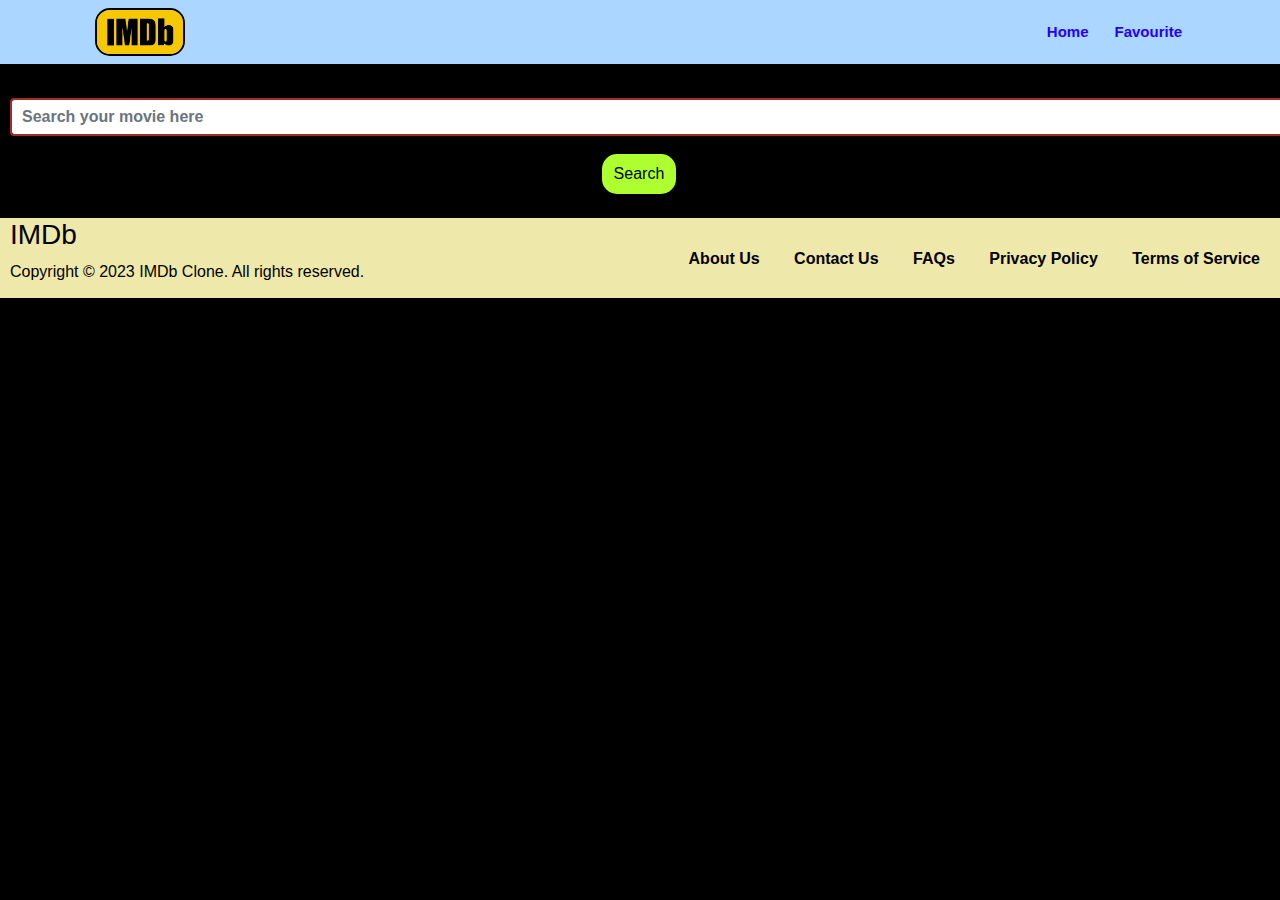
<file: index.html>
<!DOCTYPE html>
<html lang="en">
<head>
    <meta charset="UTF-8">
    <meta name="viewport" content="width=device-width, initial-scale=1.0">
    <title>IMDb-Clone</title>
    
    <link rel="stylesheet" href="https://stackpath.bootstrapcdn.com/bootstrap/4.5.2/css/bootstrap.min.css">
    <link rel="stylesheet" href="styles.css">
    <link rel="icon" href="data:image/svg+xml,<svg xmlns=%22http://www.w3.org/2000/svg%22 viewBox=%2210 0 100 100%22><text y=%22.90em%22 font-size=%2290%22>IMDb-Clone</text></svg>">
    <link rel="stylesheet" href="https://fonts.googleapis.com/css2?family=Material+Symbols+Outlined:opsz,wght,FILL,GRAD@24,400,0,0" />
</head>
<body>
    <nav class="navbar navbar-expand-lg">
        <div class="container">
            <a class="navbar-brand" href="index.html"><img id="logo" src="./imdb.png" alt="imdb-logo"></a>
            <div class="collapse navbar-collapse">
                <ul class="navbar-nav ml-auto">
                    <li class="nav-item">
                        <a class="nav-link" href="index.html">Home</a>
                    </li>
                        
                    </li>
                    <li class="nav-item">
                        <a class="nav-link" href="favourites.html">Favourite</a>
                    </li>
                            </span>
                        </a>
                        
                    </li>
                </ul>
            </div>
        </div>
    </nav>
    <br/>
    

    
        
        <div class="form-group">
            <input type="text" id="searchInput" class="form-control" placeholder="Search your movie here">
            <button id="searchButton" class="btn btn-primary mt-2">Search</button>
        </div>
        <div id="searchResults" class="row mt-4"></div>
        <footer>
            <div class="footer-container">
              <div class="footer-left">
                <h3>IMDb</h3>
                <p>Copyright © 2023 IMDb Clone. All rights reserved.</p>
              </div>
              <div class="footer-right">
                <ul>
                  <li><a href="#">About Us</a></li>
                  <li><a href="#">Contact Us</a></li>
                  <li><a href="#">FAQs</a></li>
                  <li><a href="#">Privacy Policy</a></li>
                  <li><a href="#">Terms of Service</a></li>
                </ul>
              </div>
            </div>
          </footer>

    <!-- JavaScript -->
    <script src="script.js"></script>
</body>
</html>
</file>
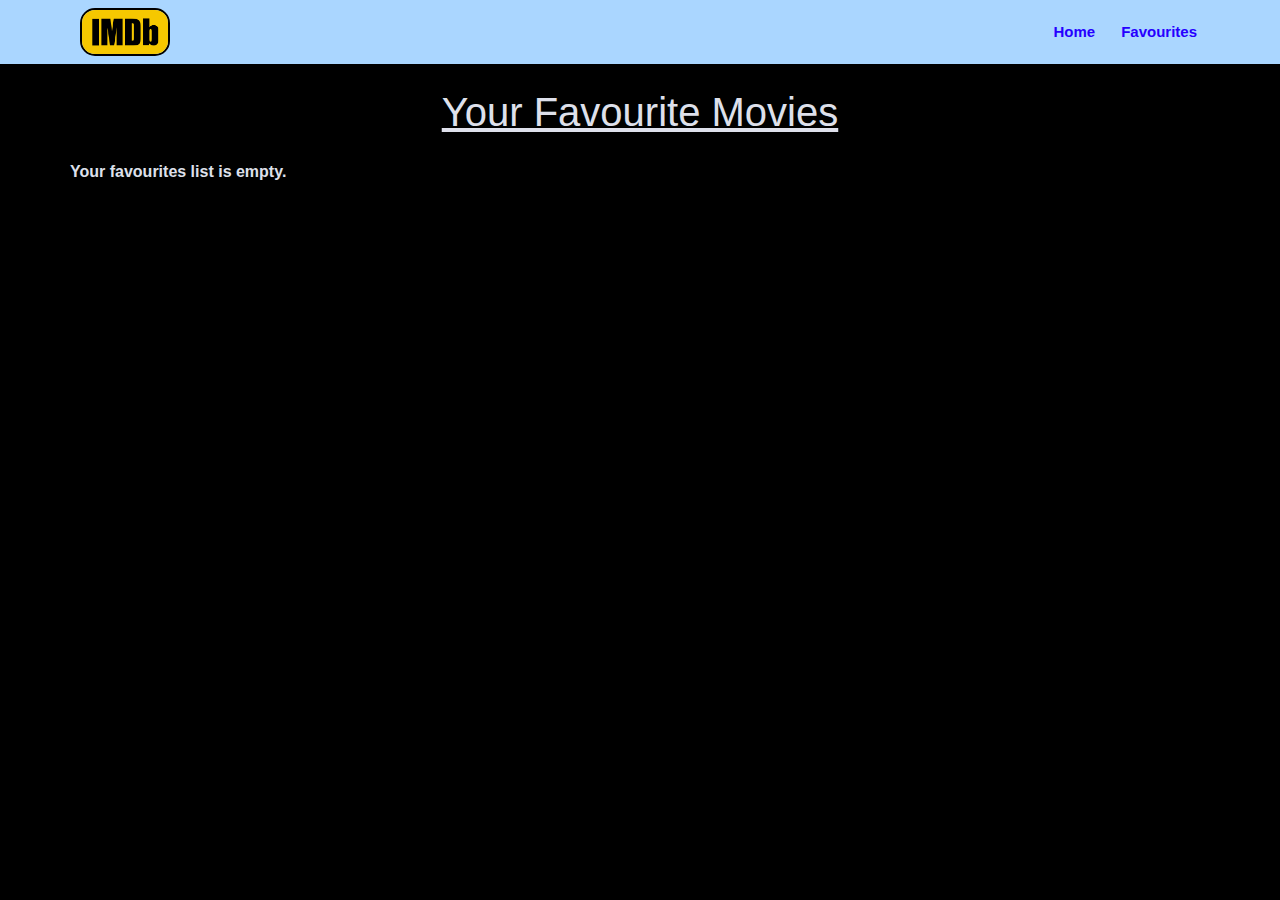
<file: favourites.html>
<!DOCTYPE html>
<html lang="en">
<head>
    <meta charset="UTF-8">
    <meta name="viewport" content="width=device-width, initial-scale=1.0">
    <title>Favourites</title>
    <!-- Add Bootstrap CSS link or any other styling -->
    <link rel="stylesheet" href="https://stackpath.bootstrapcdn.com/bootstrap/4.5.2/css/bootstrap.min.css">

    <link rel="stylesheet" href="styles.css">
    <link rel="icon" href="data:image/svg+xml,<svg xmlns=%22http://www.w3.org/2000/svg%22 viewBox=%2210 0 100 100%22><text y=%22.90em%22 font-size=%2290%22>🎬</text></svg>">
    <!-- Add a link to your separate favorites.js file -->
    <script src="favorites.js" defer></script>
</head>
<body>
    <!-- Navigation Bar -->
    <nav class="navbar navbar-expand">
        <div class="container">
            <a class="navbar-brand" href="#"><img id="logo" src="./imdb.png" alt="imdb-logo"></a>
            <ul class="navbar-nav ml-auto">
                <li class="nav-item">
                    <a class="nav-link" href="index.html">Home</a>
                </li>
                <li class="nav-item active">
                    <a class="nav-link" href="favourites.html">Favourites</a>
                </li>
            </ul>
        </div>
    </nav>

    <div class="container mt-4">
        <h1 class="mb-4">Your Favourite Movies</h1>
        <div class="row" id="favouritesList">
            <!-- The dynamically generated favourites list will be displayed here -->
        </div>
    </div>
</body>
</html>
</file>
<file: styles.css>
*{
    margin: 0;
    padding: 0;
    font-family: 'Segoe UI', Tahoma, Geneva, Verdana, sans-serif;
}

body {
    background-color: black;
    min-height: 700px;
    width: 100%;
}

h2 {
    color: rgb(100, 2, 104);
    font-weight: bolder;
    background-color: rgb(193, 247, 148);
    justify-items: center;
}

header {
    background-color: rgb(114, 19, 12);
    padding: 16px;
    text-align: end;
    color: goldenrod;
    font-weight: bolder;
    width: 100%;
    
}

a {
    text-decoration: none;
    font-weight: bold;
    color: burlywood;
    box-shadow: inset;
    padding: 5px;
    margin: 5px;
    display: inline-block;
}


.search-container {
    text-align: center;
    margin: 10px 10px;
    padding: 20px;
    background-color: rgb(201, 32, 74);
    border: 1px solid #380134;
    border-radius: 5px;
}

#searchInput {
    padding: 10px;
    margin: 10px 10px;
    font-weight: bold;
    border: 2px solid brown;
    color: black;
}

#searchButton {
    
    height: 40px;
    margin-left: 47%;
    background-color: greenyellow;
    color: black;
    border: none;
    border-radius: 15px;
    cursor: pointer;
    margin-top: 30px;
    
}

#searchButton:hover{
    background-color: #f73505;
    border: 1px solid black;
}

main {
    padding: 30px;
}

.movies-container {
    display: grid;
    grid-template-columns: repeat(auto-fit, minmax(200px, 1fr)); 
    gap: 32px;
    padding: 5px;
    margin: 5px;
    justify-items: center; 
    
}

.movie-card {
    border: 1px solid #ccc;
    padding: 5px;
    text-align: center;
    color: rgb(0, 17, 255);
    background-color: rgb(77, 209, 110);
    height: 400px;
}

.movie-card img {
    max-width: 100%;
    max-height: 100px; 
    margin-top: 10px;
}

button {
    margin-top: 8px;
    padding: 8px 16px;
    background-color: #f73505;
    color: #fff;
    font-weight: bold;
    border: none;
    cursor: pointer;
}

button:hover {
    background-color: #6200ff;
    color: whitesmoke;
}

nav {
    background-color: #aaffb5;
    width: 100%;
}

.container {
    
    color: rgb(222, 224, 235);
    font-weight: bold;
    border-radius: 10px;
    height: 48px;   
    
}

.navbar {
    background-color: #aad6ff;
    font-size: larger;
    width: 100%;
}

.navbar-brand {
    font-size: 24px;
    color: #54184b;
}

.navbar-nav .nav-link {
    color: rgb(38, 0, 255);
    font-size: 15px;
   
}

.navbar-nav .nav-link:hover {
    color: rgb(250, 33, 5);
    background-color: darkblue;
    color: whitesmoke;
    border-radius: 10px;
    
  
}

#searchResults .card {
    width: 100%;
    max-width: 200px;
    min-height: 280px; 
    margin: 5px;
    color: #034407;
    font-weight: bolder;
    background-color: whitesmoke;
    object-fit: cover;
    
}

#favouritesList .card {
    background-color: #fff;;
    width: 100%;
    max-width: 200px;
    min-height: 280px; 
    margin: 10px;
    border: 1px solid #f0ad4e;
    border-radius: 5px;
    box-shadow: 0 2px 5px rgba(0, 0, 0, 0.1);
    color: black;
}

#favouritesList .card-img-top {
    height: 150px; 
    object-fit: cover;
    border-radius: 5px 5px 0 0;
  
}

#favouritesList .card-body {
    padding: 10px;
}

#favouritesList .card-title {
    font-size: 20px;
    font-weight: bolder;
}

#favouritesList .more-button {
    margin: 20px 50px;
    
}

h1{
    text-align: center;
    text-decoration: underline;
    
}

#searchResults{
    display: flex;
    flex-wrap: wrap;
    justify-content: space-around;
    margin: 00px 10px;
}

img{
    margin-top: 15px;
    border: 1px solid black;
    border-radius: 5px;
}
h5{
    text-align: center;
    font-weight: 500;
}

.more-button {
    margin: 30px 40px;
    
    
}
#icon-text{
    font-size: 15px;
    margin-top: 0px 0px;
    text-align: center;
}

footer {
    background-color: palegoldenrod;
    color: black;
   
    text-align: center;
    height: 80px;
    padding-left: 10px;
    bottom: 0;
    width: 100%;
    
  }
  
  .footer-container {
    display: flex;
    justify-content: space-between;
    align-items: center;
  }
  
  .footer-left {
    text-align: left;
  }
  
  .footer-right ul {
    list-style: none;
    padding: 0;
    margin: 0;
    
  }
  
  .footer-right li {
    display: inline-block;
    margin-right: 10px;
  }
  
  .footer-right a {
    color: black;
    text-decoration: none;
  }
  
  .footer-right a:hover {
    text-decoration: underline;
  }

  #logo{
    width:90px;
    margin-top: 0px;
    margin-left: 0px;
    border: 2px solid black;
    border-radius: 15px;
  }

  #nav-link{
    height: 500px;
    width: 500px;
  }
  .more-button:hover{
    background-color: crimson;
    color: white;
  }
  .favourite-button:hover{
    background-color: darkblue;
    color: white;
  }
</file>
